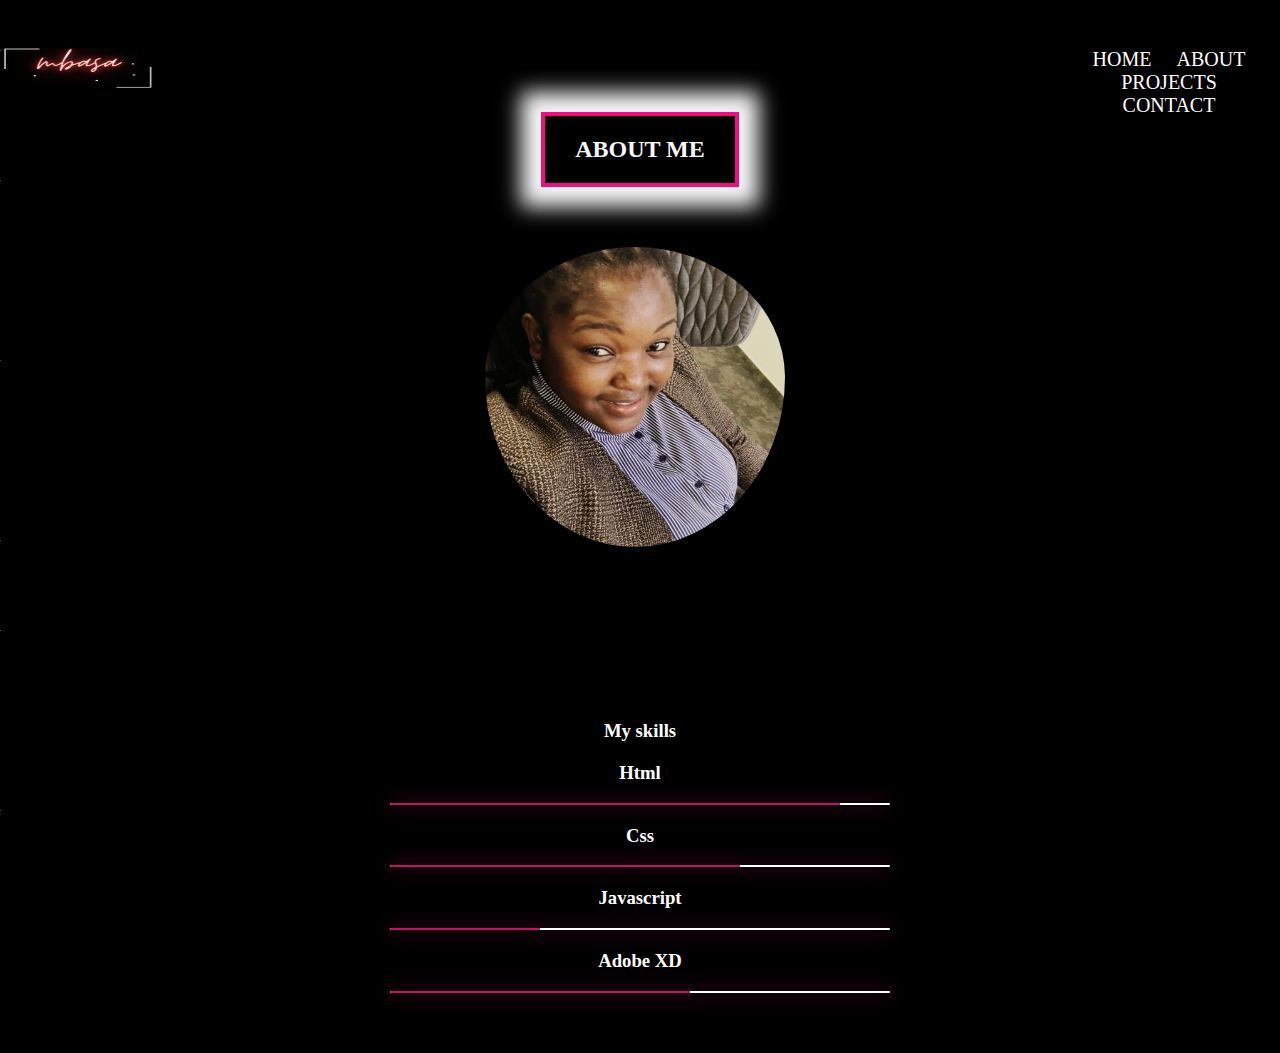
<file: about.html>
<!DOCTYPE html>
<html lang="en">
<head>
    <meta charset="UTF-8">
    <meta http-equiv="X-UA-Compatible" content="IE=edge">
    <meta name="viewport" content="width=device-width, initial-scale=1.0">
    <title>about me</title>

    <link rel="stylesheet" href="https://unpkg.com/aos@next/dist/aos.css"/>
 
<style>
body{
    background-color: #000;
    color:white;
}
.navbar {
    display: inline-block;
      text-align: center;
      font-size: 20px;
      margin-left: 900px;
      position: absolute;
      padding-top: 40px;
  }
  
  .navbar a {
      color: white;
      margin: 5px 10px 5px 10px;
      text-decoration: none;
      text-transform: uppercase;
  }
  
  .navbar a:hover {
      border-bottom: 4px solid #bf1363;
  }

   img{
      transform: translateX(-5px);
      width: 150px;
      height:40px;
      padding-top: 40px;
  }
.me{
    text-align: center;
}
.me img{
    width: 300px;
    height:300px;
    border-radius: 50%;
}
.me p{
  font-size: 20px;
  
}
.me h2{
                border:4px solid #f50b80;
                width: fit-content;
                color:#f8f8f8;
                box-shadow:0 0 20px 20px;
                padding: 20px 30px 20px 30px;
                
            }

.skills{
  width:500px;
  margin:60px auto;
  color:white;
}
.skills li{
  margin: 20px 0;
  list-style: none;
}
.bar{
  background:WHITE;
  display: block;
  height:2px;
  border:1px solid rgba(0, 0, 0,0,3);
  border-radius: 3px;
  overflow: hidden;
  box-shadow: 0 0 20px #bf1363;
}
.bar span{
  height:2px ;
  float: left;
  background:#bf1363 ;
}
.html{
  width: 90%;
}
.css{
  width: 70%;
}
.javascript{
  width: 30%;
}
.adobexd{
 width: 60%;
}

  @keyframes particleAnimation
{
    from {
        left: -100px;
    }
    to {
        left: calc( 100% + 100px );
    }
}

.p{
  position:fixed;
  left:0px;
  top:50px;
  width:1px;
  height:1px;
  background-color:#bf1363;
  position:fixed;
  animation-name:particleAnimation;
  animation-timing-function: linear;
  animation-iteration-count: infinite;
}
.p::before{
  position:absolute;
  display:block;
  content:"";
  width:100px;
  right:4px;
  top:0px;
  height:4px;
  background: linear-gradient(to right, rgba(224, 94, 174, 0) 0%,rgba(233, 10, 103, 0.4) 100%); 
}
.p-1{
  animation-duration:10s;
}
.p-2{
  animation-duration:5s;
  top:60%;
}
.p-3{
  animation-duration:20s;
  top:20%;
}

.p-4{
    animation-duration:15s;
    top:40%;
  }
  
  .p-5{
    animation-duration:30s;
    top:90%;
  }

  .p-6{
    animation-duration:35s;
    top:70%;
  }

  @media screen and ( max-width:900px) {
        .navbar  {
      display: inline-flex;
      text-align:  center;
      font-size: 13px;
      margin-left: 2px;
      padding-top: 10px;
      position: relative;
  }
        }
    
   

        @media screen and ( max-width:900px) {
        img  {
        display: none;
  }
        }



        @media screen and ( max-width:900px) {
        .me p {
        font-size:14px;
        text-align:left;
        
  }
        }

        @media screen and ( max-width:900px) {
        .me h2 {
        font-size:15px;
        text-align:center;
        color: #bf1363;
  }
        }

        @media screen and ( max-width:900px) {
          .skills{
              width:200px;
              margin:30px;
              color:white;
              padding-top: 0px;
              
        }
      }


</style>
</head>
<body>
    <img src="mbasa.png">
    <div class="navbar">
        <a href="index.html">Home</a>
        <a href="about.html">About</a>
        <a href="project.html">Projects</a>
        <a href="contact.html">Contact</a>
    </div>
<div class="me">
  <center>
<h2>ABOUT ME</h2>
</center>
<img src="mb.jpeg">

<div class="cont"data-aos="fade-down">
<p>I am well-organised person, problem solver, independent employee <br>with high attention to detail and i work well with 
other people</p>
<p> I spend most of my time coding and i enjoy watching movies and listen to some good music</p>

</div>

<div class="skills">
<h3>My skills</h3>

<li>
  <h3>Html</h3><span class="bar"><span class="html"></span></span>
</li>


<li>
  <h3>Css</h3><span class="bar"><span class="css"></span></span>
</li>


<li>
  <h3>Javascript</h3><span class="bar"><span class="javascript"></span></span>
</li>

<li>
  <h3>Adobe XD</h3><span class="bar"><span class="adobexd"></span></span>
</li>
</div>
<div class="p p-1"></div>
<div class="p p-2"></div>
<div class="p p-3"></div>
<div class="p p-4"></div>
<div class="p p-5"></div>
<div class="p p-6"></div>

</div>
<script src="https://unpkg.com/aos@next/dist/aos.js"></script>
<script>
  AOS.init({
    offset:400,
    duration:1000
  });
</script>
</body>
</html>
</file>
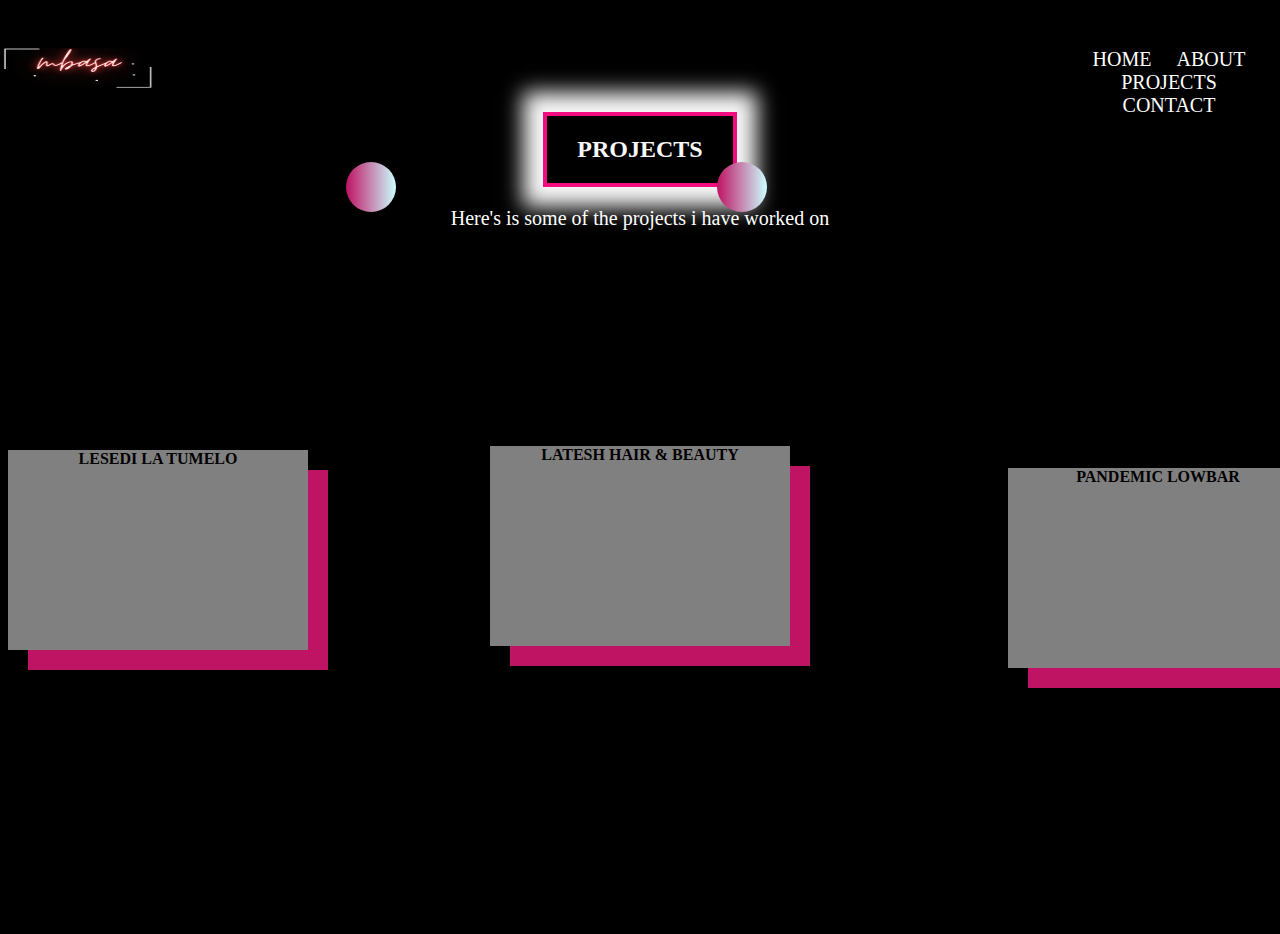
<file: project.html>
<!DOCTYPE html>
<html lang="en">
<head>
    <meta charset="UTF-8">
    <meta http-equiv="X-UA-Compatible" content="IE=edge">
    <meta name="viewport" content="width=device-width, initial-scale=1.0">
    <title>Project</title>
    <style>
body{
    background-color:black;
    color:white;
}
.navbar {
    display: inline-block;
      text-align: center;
      font-size: 20px;
      margin-left: 900px;
      position: absolute;
      padding-top: 40px;
  }
  
  .navbar a {
      color: white;
      margin: 5px 10px 5px 10px;
      text-decoration: none;
      text-transform: uppercase;
  }
  
  .navbar a:hover {
      border-bottom: 4px solid #bf1363;
  }
  img{
      transform: translateX(-5px);
      width: 150px;
      height:40px;
      padding-top: 40px;
      cursor: pointer;
    }
    .box{
        background:grey;
        width: 300px;
        height:200px;
        color:#bf1363;
        box-shadow: 20px 20px;
        margin-right: 1200px;
        transform: translateY(200px);
        cursor: pointer;
      
    }
    .box:hover{
        background-image: url('7.jpg');
        background-size: cover;
    }


    .box a{
        text-decoration: none;
        color:black;
        font-weight: 700;
        text-align: left;
        padding-top: 50px;
    }
    .box1{
        background: white;
        width: 300px;
        height:200px;
        color:#bf1363;
        box-shadow: 20px 20px;
      
    }
    .box1{
        background:grey;
        width: 300px;
        height:200px;
        color:#bf1363;
        box-shadow: 20px 20px;
        margin-left: 1000px;
        margin-bottom: 40px;
        cursor: pointer;
      
    }
    .box1 a{
        text-decoration: none;
        color:black;
        font-weight: 700;
        text-align: left;
        padding-top: 50px;
    
    }
    .box1:hover{
        background-image: url('VIRUS.jpg');
        background-size: cover;
    }



    .box2:hover{
        background-image: url('t3.png');
        background-size: cover;

    }
    .box2{
        background: white;
        width: 300px;
        height:200px;
        color:#bf1363;
        box-shadow: 20px 20px;
      
    }
    .box2{
        background: grey;
        width: 300px;
        height:200px;
        color:#bf1363;
        box-shadow: 20px 20px;
        transform: translateY(-280px);
        cursor: pointer;

    }
    .box2 a{
        text-decoration: none;
        color:black;
        font-weight: 700;
        text-align: left;
        padding-top: 50px;
    }
p{
    font-size: 20px;
} 
.heading h2{
                border:4px solid #f50b80;
                width: fit-content;
                color:#f8f8f8;
                box-shadow:0 0 20px 20px;
                padding: 20px 30px 20px 30px;
            }



.balls {
        border-radius: 50%;
        background: linear-gradient( 270deg, #ccffff, #bf1363);
        position: fixed;
        width: 50px;
        height: 50px;
        margin-top: 50px;
        animation-name: bounce;
        animation-duration: 2s;
        animation-iteration-count: infinite;
    }
    
    #ball1 {
        left: 27%;
    }
    
    #ball2 {
        left: 56%;
    }
    
    @keyframes bounce {
        0% {
            top: 0px;
        }
        100% {
            top: 249px;
        }
    }

    @media screen and ( max-width:900px) {
        .navbar  {
      display: inline-flex;
      text-align:  center;
      font-size: 15px;
      margin-left: 2px;
      padding-top: 10px;
      position: relative;
  }
        }
    
   

        @media screen and ( max-width:900px) {
        img  {
    display: none;
  }
        }
    
        @media screen and ( max-width:900px) {
        .heading {
            font-size: 13px;
            color:#bf1363;
        }
        }
        @media screen and ( max-width:900px) {
        .box {
            transform: translateY(50px); 
            width: 150px;
            height:100px;
            margin-right: 30px; 
        }
        }
        @media screen and ( max-width:900px) {
        .box1 {
            margin-left: 15px; 
            width: 150px;
            height:100px;
            transform: translateY(70px); 
        }
        }
        
        @media screen and ( max-width:900px) {
        .box2 {
            transform: translateY(70px); 
            width: 150px;
            height:100px;

        }
        }


    </style>
</head>
<body>
    <img src="mbasa.png">
    <div class="navbar">
        <a href="index.html">Home</a>
        <a href="about.html">About</a>
        <a href="project.html">Projects</a>
        <a href="contact.html">Contact</a>
    </div>


<center>

<div class="balls" id="ball1">
</div>

<div class="balls" id="ball2">
</div>
<div class="heading">
<h2>PROJECTS</h2>
<p>Here's is some of the projects i have worked on</p>
</div>


    <div class="box">
        <a href="https://kind-payne-4456ef.netlify.app">LESEDI LA TUMELO
        </a> 
    </div>
&nbsp;&nbsp;&nbsp;&nbsp;&nbsp;&nbsp;&nbsp;&nbsp;
    <div class="box1">
        <a href="https://inspiring-mayer-e10bed.netlify.app">PANDEMIC LOWBAR
        </a> 
    </div>
    &nbsp;&nbsp;&nbsp;&nbsp;&nbsp;&nbsp;&nbsp;&nbsp;
    <div class="box2">
        <a href="https://trusting-bose-eaf384.netlify.app">LATESH HAIR & BEAUTY
        </a> 
    </div>
</center>
</body>
</html>
</file>
